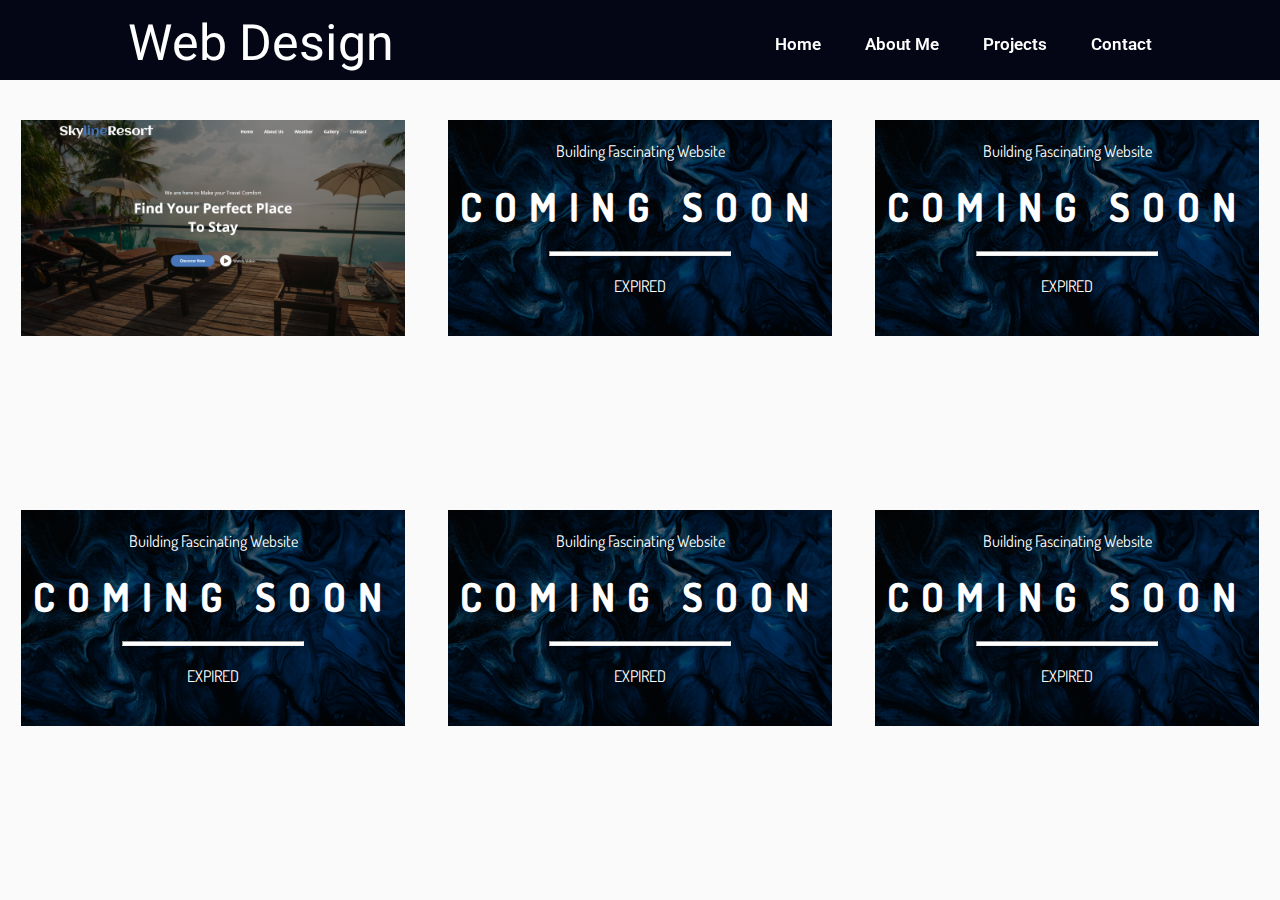
<file: index.html>
<!DOCTYPE html>
<html lang="en">

<head>
    <meta charset="UTF-8">
    <meta http-equiv="X-UA-Compatible" content="IE=edge">
    <meta name="viewport" content="width=device-width, initial-scale=1.0">
    <title>Document</title>
    <link rel="preconnect" href="https://fonts.googleapis.com">
    <link rel="preconnect" href="https://fonts.gstatic.com" crossorigin>
    <link href="https://fonts.googleapis.com/css2?family=Roboto:wght@300;400;500;700&display=swap" rel="stylesheet">
    <link href="https://fonts.googleapis.com/css2?family=Heebo:wght@900&display=swap" rel="stylesheet">
    <link rel="stylesheet" href="https://cdnjs.cloudflare.com/ajax/libs/font-awesome/6.1.1/css/all.min.css"
        integrity="sha512-KfkfwYDsLkIlwQp6LFnl8zNdLGxu9YAA1QvwINks4PhcElQSvqcyVLLD9aMhXd13uQjoXtEKNosOWaZqXgel0g=="
        crossorigin="anonymous" referrerpolicy="no-referrer" />
    <style>
        * {
            margin: 0;
            padding: 0;
            -webkit-box-sizing: border-box;
            box-sizing: border-box;
        }

        :root {
            --main-color: #4776b9;
        }

        ::-webkit-scrollbar {
            width: 4px;
        }

        ::-webkit-scrollbar-track {
            background: #fff;
        }

        ::-webkit-scrollbar-thumb {
            background: var(--main-color);
        }

        ::-webkit-scrollbar-thumb:hover {
            background: var(--main-color);
        }

        html {
            scroll-behavior: smooth;
        }

        body {
            font-family: 'Roboto', sans-serif;
            background-color: #fafafa;
        }

        ul {
            list-style: none;
            margin-left: 0;
            padding-left: 0;
        }

        a {
            text-decoration: none;
            cursor: pointer;
        }

        button {
            background: transparent;
            border: 1px solid #000;
            border-radius: 3px;
            cursor: pointer;
        }

        main {
            width: 100%;
        }

        #header {
            width: 100%;
            padding: 10px 0 0;
            position: fixed;
            z-index: 999;
            -webkit-transition: 0.3s;
            -o-transition: 0.3s;
            transition: 0.3s;
            background-color: #040615;
        }

        .header-wrapper {
            width: 80%;
            margin: 0 auto;
        }

        .header-flex {
            display: -webkit-box;
            display: -ms-flexbox;
            display: flex;
            -webkit-box-align: center;
            -ms-flex-align: center;
            align-items: center;
            -webkit-box-pack: justify;
            -ms-flex-pack: justify;
            justify-content: space-between;
        }

        .logo {
            font-family: 'Heebo', sans-serif;
            color: #fff;
            font-size: 50px;
            line-height: 70px;
        }

        .logo-span {
            color: var(--main-color);
        }

        header nav li {
            display: inline-block;
            margin-left: 40px;
            position: relative;
        }

        header nav a {
            color: #fff;
            font-weight: 600;
            text-transform: capitalize;
            -webkit-transition: .5s;
            -o-transition: .5s;
            transition: .5s;
            font-size: 17px;
            padding: 24px 0 26px;
            display: block;
        }

        .projects-wrapper {
            padding-top: 120px;
            width: 100%;
            height: 100vh;
            display: -webkit-box;
            display: -ms-flexbox;
            display: flex;
            -webkit-box-align: flex-start;
            -ms-flex-align: flex-start;
            align-items: flex-start;
            -ms-flex-pack: distribute;
            justify-content: space-around;
            -ms-flex-wrap: wrap;
            flex-wrap: wrap;
        }

        .item {
            width: 30vw;
            cursor: pointer;
            text-decoration: none;
            position: relative;
            overflow: hidden;
        }

        .item:hover img {
            -webkit-transform: scale(1.1);
            -ms-transform: scale(1.1);
            transform: scale(1.1);
        }

        .item img {
            width: 100%;
            -o-object-fit: cover;
            object-fit: cover;
            min-height: 16.875vw;
            -webkit-transition: .5s ease;
            -o-transition: .5s ease;
            transition: .5s ease;
        }

        .item iframe {
            width: 100%;
            min-height: 16.875vw;
            border: 0;
        }

        .item a {
            position: absolute;
            width: 100%;
            min-height: 16.875vw;
            cursor: pointer;
            z-index: 999;
            left: 0;
            top: 0;
        }
    </style>
</head>

<body>
    <header id="header">
        <div class="header-wrapper">
            <div class="header-flex">
                <a class="logo" href="#">Web Design</a>
                <nav>
                    <ul>
                        <li>
                            <a href="#">Home</a>
                        </li>
                        <li>
                            <a href="#">About Me</a>
                        </li>
                        <li>
                            <a href="#projects">Projects</a>
                        </li>
                        <li>
                            <a href="#">Contact</a>
                        </li>
                    </ul>
                </nav>
            </div>
        </div>
    </header>
    <main>
        <div id="projects">
            <div class="projects-wrapper">
                <a class="item" href="./travel/index.html">
                    <img src="./images/travel-preview.png" alt="">
                </a>
                <div class="item">
                    <iframe scrolling="no" src="./coming-soon/coming-soon.html"></iframe>
                    <a href="./coming-soon/coming-soon.html"></a>
                </div>
                <div class="item">
                    <iframe scrolling="no" src="./coming-soon/coming-soon.html"></iframe>
                    <a href="./coming-soon/coming-soon.html"></a>
                </div>
                <div class="item">
                    <iframe scrolling="no" src="./coming-soon/coming-soon.html"></iframe>
                    <a href="./coming-soon/coming-soon.html"></a>
                </div>
                <div class="item">
                    <iframe scrolling="no" src="./coming-soon/coming-soon.html"></iframe>
                    <a href="./coming-soon/coming-soon.html"></a>
                </div>
                <div class="item">
                    <iframe scrolling="no" src="./coming-soon/coming-soon.html"></iframe>
                    <a href="./coming-soon/coming-soon.html"></a>
                </div>
            </div>
        </div>
    </main>
</body>

</html>
</file>
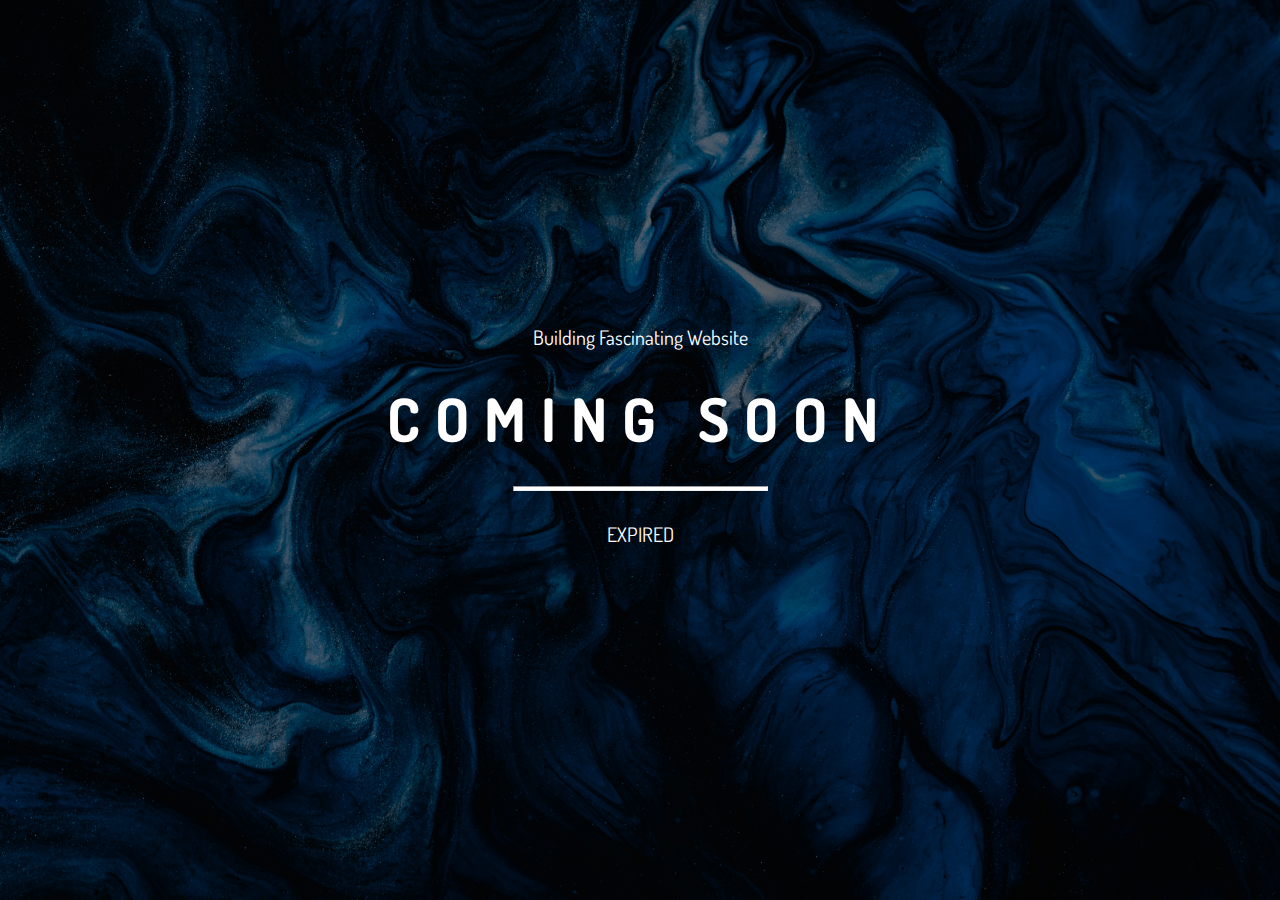
<file: coming-soon/coming-soon.html>
<!DOCTYPE html>
<html lang="en">

<head>
    <meta charset="UTF-8">
    <meta http-equiv="X-UA-Compatible" content="IE=edge">
    <meta name="viewport" content="width=device-width, initial-scale=1.0">
    <title>Coming Soon</title>
    <link rel="preconnect" href="https://fonts.googleapis.com">
    <link rel="preconnect" href="https://fonts.gstatic.com" crossorigin>
    <link href="https://fonts.googleapis.com/css2?family=Dosis:wght@300;400;700&display=swap" rel="stylesheet">
    <style>
        * {
            margin: 0;
            padding: 0;
        }

        body {
            font-family: 'Dosis', sans-serif;
        }

        header {
            background-image: -webkit-gradient(linear, left top, left bottom, from(rgba(0, 0, 0, .5)), to(rgba(0, 0, 0, .5))), url('../images/coming-soon-background.jpg');
            background-image: -o-linear-gradient(rgba(0, 0, 0, .5), rgba(0, 0, 0, .5)), url('../images/coming-soon-background.jpg');
            background-image: linear-gradient(rgba(0, 0, 0, .5), rgba(0, 0, 0, .5)), url('../images/coming-soon-background.jpg');
            height: 100vh;
            background-position: center;
            background-size: cover;
            display: -webkit-box;
            display: -ms-flexbox;
            display: flex;
            -webkit-box-pack: center;
            -ms-flex-pack: center;
            justify-content: center;
            -webkit-box-align: center;
            -ms-flex-align: center;
            align-items: center;
        }

        .wrapper {
            color: #fff;
            text-align: center;
        }

        h1 {
            font-size: 60px;
            letter-spacing: 15px;
        }

        hr {
            width: 50%;
            height: 3px;
            background-color: #fff;
            margin: 30px auto;
        }

        p {
            font-size: 20px;
            margin-bottom: 30px;
        }

        @media screen and (max-width: 767px) {
            h1 {
                font-size: 40px;
                letter-spacing: 12px;
            }

            hr {
                width: 50%;
                height: 3px;
                background-color: #fff;
                margin: 20px auto;
            }

            p {
                font-size: 16px;
                margin-bottom: 20px;
            }
        }
    </style>
</head>

<body>
    <header>
        <div class="wrapper">
            <p>Building Fascinating Website</p>
            <h1>COMING SOON</h1>
            <hr>
            <p id="launch"></p>
        </div>
    </header>
    <script>
        const countDownDate = new Date('July 25, 2022 00:00:00').getTime();
        var countDownTime = setInterval(() => {
            var now = new Date().getTime();
            var distance = countDownDate - now;
            var days = Math.floor(distance / (1000 * 60 * 60 * 24));
            var hours = Math.floor(distance % (1000 * 60 * 60 * 24) / (1000 * 60 * 60));
            var minutes = Math.floor(distance % (1000 * 60 * 60) / (1000 * 60));
            var seconds = Math.floor(distance % (1000 * 60) / 1000);

            document.getElementById("launch").innerHTML = days + 'd ' + hours + 'h ' + minutes + 'm ' + seconds + 's';

            if (distance < 0) {
                clearInterval(countDownTime);
                document.getElementById("launch").innerHTML = "EXPIRED";
            }
        });
    </script>
</body>

</html>
</file>
